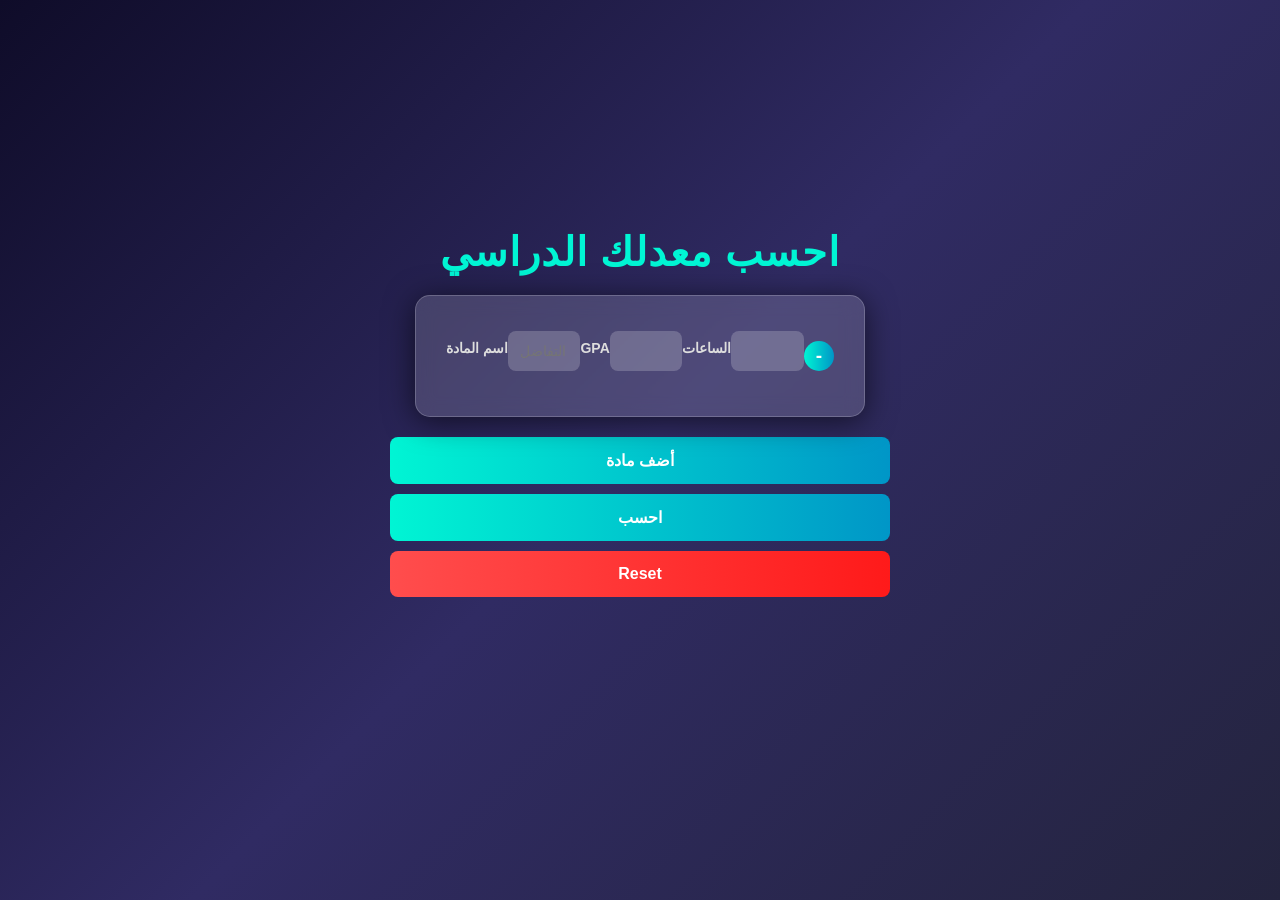
<file: index.html>
<!DOCTYPE html>
<html lang="ar">
<head>
    <meta charset="UTF-8">
    <meta name="viewport" content="width=device-width, initial-scale=1.0">
    <title>حاسبة المعدل التراكمي</title>
    <link rel="stylesheet" href="styles.css">
</head>
<body>
    <h1>احسب معدلك الدراسي</h1>
    <form id="form">
        <div id="course-container">
            <div class="course">
                <label for="course-name-1">اسم المادة</label>
                <input type="text" id="course-name-1" name="course-name-1" placeholder="مثال: التفاضل" required>
                <label for="gpa-1">GPA</label>
                <input type="number" id="gpa-1" name="gpa-1" min="0" max="4" step="0.001" required>
                <label for="credits-1">الساعات</label>
                <input type="number" id="credits-1" name="credits-1" min="1" max="6" step="1" required>
                <button type="button" onclick="removeCourse(this)">-</button>
            </div>
        </div>
        <button type="button" id="add-course-button" onclick="addCourse()">أضف مادة</button>
        <button type="submit" id="submit">احسب</button>
        <button type="reset">Reset</button>
    </form>
    <div id="result"></div>
    <div id="percentage"></div>
    <div id="grade"></div>
    <div id="celebration">🎉 مبروووك 🎉</div>
    <div id="fireworks-container"></div> 
    <div id="stars-container"></div> 
    <audio id="sound-a-plus" src="celebration-sound.mp3"></audio>
    <audio id="sound-a" src="celebration-sound.mp3"></audio>
    <audio id="sound-b-plus" src="n-mlt-yh.mp3"></audio>
    <audio id="sound-b" src="n-mlt-yh.mp3"></audio>
    <audio id="sound-c-plus" src="bs-lbwdr-ml-yh-bshbbn.mp3"></audio>
    <audio id="sound-c" src="bs-lbwdr-ml-yh-bshbbn.mp3"></audio>
    <audio id="sound-d" src="mt-ytsh.mp3"></audio>
    <audio id="sound-f" src="mt-ytsh.mp3"></audio>

    <script src="scripts.js"></script>
</body>
</html>
</file>
<file: styles.css>
:root {
    --primary-color: #3f51b5;
    --secondary-color: #ffffff;
    --tertiary-color: #212121;
    --button-hover-color: #303f9f;
    --input-border-color: #757575;
    --gradient-primary: linear-gradient(90deg, #00f5d4, #0096c7);
    --gradient-danger: linear-gradient(90deg, #ff4d4d, #ff1a1a);
    --background-gradient: linear-gradient(135deg, #0f0c29, #302b63, #24243e);
    --glass-background: rgba(255, 255, 255, 0.15);
    --glass-border: rgba(255, 255, 255, 0.2);
    --glass-shadow: 0 4px 30px rgba(0, 0, 0, 0.6);
    --text-color: #ddd;
    --accent-color: #00f5d4;
}

@import url('https://fonts.googleapis.com/css2?family=Poppins:wght@300;400;600&display=swap');

* {
    margin: 0;
    padding: 0;
    box-sizing: border-box;
}

body {
    background: var(--background-gradient);
    color: var(--text-color);
    font-family: 'Poppins', sans-serif;
    display: flex;
    flex-direction: column;
    justify-content: center;
    align-items: center;
    min-height: 100vh;
    padding: 20px;
    overflow-y: auto;
}

h1 {
    font-size: 2.5rem;
    color: var(--accent-color);
    text-transform: uppercase;
    letter-spacing: 1px;
    margin-bottom: 20px;
    animation: fadeIn 1.5s ease-in-out;
}

@keyframes fadeIn {
    from {
        opacity: 0;
        transform: translateY(-20px);
    }
    to {
        opacity: 1;
        transform: translateY(0);
    }
}

#course-container {
    background: var(--glass-background);
    backdrop-filter: blur(10px);
    -webkit-backdrop-filter: blur(10px);
    padding: 30px;
    border-radius: 15px;
    box-shadow: var(--glass-shadow);
    width: 500px;
    max-width: 90%;
    text-align: center;
    border: 1px solid var(--glass-border);
    animation: slideIn 1s ease-in-out;
    display: flex;
    flex-direction: column;
    justify-content: center;
    align-items: center;
    margin: auto;
}

@keyframes slideIn {
    from {
        opacity: 0;
        transform: translateX(-50px);
    }
    to {
        opacity: 1;
        transform: translateX(0);
    }
}

form {
    display: flex;
    flex-direction: column;
    text-align: left;
    margin-bottom: 15px;
}

label {
    font-size: 14px;
    font-weight: 600;
    color: var(--text-color);
    margin-bottom: 5px;
}

input[type="number"],
input[type="text"],
textarea {
    width: 100%;
    padding: 12px;
    border: none;
    border-radius: 8px;
    background: rgba(255, 255, 255, 0.2);
    color: var(--secondary-color);
    font-size: 14px;
    outline: none;
    transition: all 0.3s ease-in-out;
    resize: vertical;
    min-height: 40px;
}

input[type="number"]:focus,
input[type="text"]:focus,
textarea:focus {
    border: 1px solid var(--accent-color);
    box-shadow: 0 0 10px rgba(0, 245, 212, 0.5);
    background: rgba(255, 255, 255, 0.25);
}

button {
    width: 100%;
    padding: 14px;
    background: var(--gradient-primary);
    color: var(--secondary-color);
    border: none;
    border-radius: 8px;
    font-size: 16px;
    font-weight: bold;
    cursor: pointer;
    margin-top: 10px;
    transition: 0.3s ease-in-out;
}

button[type="reset"] {
    background: var(--gradient-danger);
}

button:hover {
    transform: scale(1.05);
    box-shadow: 0 0 12px rgba(255, 255, 255, 0.3);
}

#result,
#percentage,
#grade {
    font-size: 1.5rem;
    font-weight: bold;
    margin-top: 20px;
    animation: popUp 0.5s ease-out;
}

@keyframes popUp {
    from {
        opacity: 0;
        transform: scale(0.8);
    }
    to {
        opacity: 1;
        transform: scale(1);
    }
}

#celebration {
    display: none;
    font-size: 2.5rem;
    color: gold;
    margin-top: 20px;
    animation: celebrate 1s infinite alternate;
}

@keyframes celebrate {
    0% {
        transform: scale(1);
    }
    100% {
        transform: scale(1.2);
    }
}

#stars-container {
    position: fixed;
    top: 0;
    left: 0;
    width: 100%;
    height: 100%;
    pointer-events: none;
    z-index: 9999;
}

.star {
    position: absolute;
    top: -50px;
    font-size: 20px;
    color: gold;
    animation: fall linear infinite;
}

@keyframes fall {
    to {
        transform: translateY(100vh);
    }
}

#fireworks-container {
    position: fixed;
    top: 0;
    left: 0;
    width: 100%;
    height: 100%;
    pointer-events: none;
    z-index: 9998;
}

.firework {
    position: absolute;
    width: 10px;
    height: 10px;
    background: gold;
    border-radius: 50%;
    animation: explode 1s ease-out infinite;
}

@keyframes explode {
    0% {
        transform: scale(1);
        opacity: 1;
    }
    100% {
        transform: scale(3);
        opacity: 0;
    }
}

.course {
    display: flex;
    flex-wrap: wrap;
    align-items: center;
    justify-content: space-between;
    width: 100%;
    margin-bottom: 10px;
    animation: fadeIn 0.5s ease-in;
}

.course label {
    font-size: 14px;
    font-weight: 600;
    color: var(--text-color);
    margin-bottom: 5px;
}

.course input,
.course textarea {
    flex: 2;
    margin: 5px 0;
}

.course button {
    background-color: #f44336;
    width: 30px;
    height: 30px;
    border-radius: 60%;
    font-size: 1.2rem;
    line-height: 0;
    padding: 0;
    box-shadow: 0 px 4px rgba(0, 0, 0, 0.2);
    transition: background-color 0.3s ease-in-out;
}

.course button:hover {
    background-color: #d32f2f;
}

#add-course-button {
    margin-top: 20px;
    background-color: #4caf50;
}

#add-course-button:hover {
    background-color: #388e3c;
}
@media (max-width: 768px) {
    h1 {
        font-size: 1.8rem;
        text-align: center;
    }

    #course-container {
        width: 100%;
        max-width: 95%;
        padding: 20px;
        border-radius: 10px;
    }

    form {
        width: 100%;
        display: flex;
        flex-direction: column;
        align-items: center;
    }

    .course {
        display: flex;
        flex-direction: row;
        align-items: center;
        justify-content: space-between;
        width: 100%;
    }

    .course label {
        flex: 1;
        text-align: left;
        font-size: 1rem;
    }

    .course input, 
    .course textarea {
        flex: 2;
        padding: 10px;
        font-size: 1rem;
        margin: 5px;
    }

    .course button {
        
        font-size: 1rem;
      
    }

    button {
        padding: 12px;
        font-size: 1rem;
        width: 100%;
    }
}

@media (max-width: 480px) {
    .course {
        flex-direction: row;
        flex-wrap: wrap;
        justify-content: center;
    }

    .course label, 
    .course input, 
    .course textarea,
    .course button 
     {
        flex: 1;
        margin: 5px 0;
        text-align: center;
    }

    button {
        font-size: 0.9rem;
        padding: 10px;
    }
}
</file>
